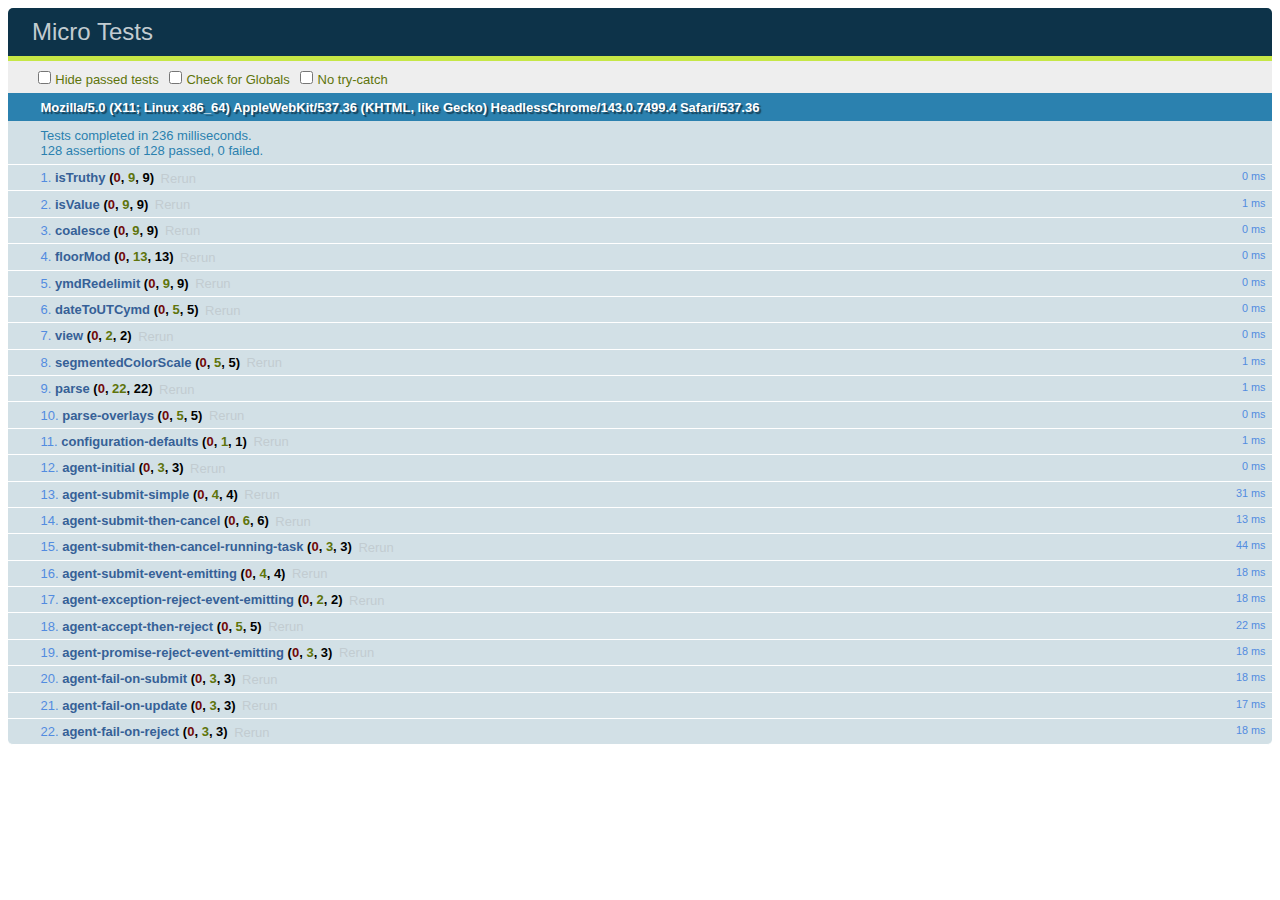
<file: public/test/micro-test.html>
<!doctype html>
<html>
<head>
    <meta charset="utf-8">
    <title>Micro Tests</title>

    <link rel="stylesheet" href="../libs/qunit/1.12.0/qunit.css">
    <script src="../libs/qunit/1.12.0/qunit.js"></script>

    <script src="../libs/underscore.js/1.6.0/underscore.js"></script>
    <script src="../libs/backbone.js/1.1.0/backbone.js"></script>
    <script src="../libs/d3/3.3.10/d3.js"></script>
    <script src="../libs/when/2.6.0/when.js"></script>
    <script src="../libs/earth/1.0.0/micro.js"></script>

    <script>
        test("isTruthy", function() {
            ok(µ.isTruthy(true));
            ok(µ.isTruthy("a"));
            ok(µ.isTruthy(1));
            ok(!µ.isTruthy(false));
            ok(!µ.isTruthy(0));
            ok(!µ.isTruthy(""));
            ok(!µ.isTruthy(null));
            ok(!µ.isTruthy(undefined));
            ok(!µ.isTruthy());
        });

        test("isValue", function() {
            ok(µ.isValue(true));
            ok(µ.isValue("a"));
            ok(µ.isValue(1));
            ok(µ.isValue(false));
            ok(µ.isValue(0));
            ok(µ.isValue(""));
            ok(!µ.isValue(null));
            ok(!µ.isValue(undefined));
            ok(!µ.isValue());
        });

        test("coalesce", function() {
            equal(µ.coalesce("a", "b"), "a");
            equal(µ.coalesce("", "b"), "");
            equal(µ.coalesce(1, "b"), 1);
            equal(µ.coalesce(0, "b"), 0);
            equal(µ.coalesce(null, "b"), "b");
            equal(µ.coalesce(undefined, "b"), "b");
            equal(µ.coalesce(null, null), null);
            equal(µ.coalesce(null, undefined), null);
            equal(µ.coalesce(), undefined);
        });

        test("floorMod", function() {
            equal(µ.floorMod(11, 10), 1);
            equal(µ.floorMod(10, 10), 0);
            equal(µ.floorMod(9, 10), 9);
            equal(µ.floorMod(1, 10), 1);
            equal(µ.floorMod(0, 10), 0);
            equal(µ.floorMod(-1, 10), 9);
            equal(µ.floorMod(-9, 10), 1);
            equal(µ.floorMod(-10, 10), 0);
            equal(µ.floorMod(-11, 10), 9);

            equal(µ.floorMod(1e-15, 10), 1e-15);
            equal(µ.floorMod(1e-16, 10), 1e-16);
            equal(µ.floorMod(-1e-15, 10), 10 - 1e-15);
            equal(µ.floorMod(-1e-16, 10), 0);
        });

        test("ymdRedelimit", function() {
            equal(µ.ymdRedelimit("2014-01-02", "-", "/"), "2014/01/02");
            equal(µ.ymdRedelimit("2014-01-02", "-", ""), "20140102");
            equal(µ.ymdRedelimit("2014/01/02", "/", "-"), "2014-01-02");
            equal(µ.ymdRedelimit("2014/01/02", "/", ""), "20140102");
            equal(µ.ymdRedelimit("20140102", "", "/"), "2014/01/02");
            equal(µ.ymdRedelimit("20140102", "", "-"), "2014-01-02");

            equal(µ.ymdRedelimit("2014-01-02T01:00Z", "-", ""), "20140102");
            equal(µ.ymdRedelimit("20140102-0000Z", "", "-"), "2014-01-02");
            equal(µ.ymdRedelimit("20140102-0000Z", "", "/"), "2014/01/02");
        });

        test("dateToUTCymd", function() {
            equal(µ.dateToUTCymd(new Date("2014-01-02T00:00Z"), "/"), "2014/01/02");
            equal(µ.dateToUTCymd(new Date("2014-01-02T00:00Z"), "-"), "2014-01-02");
            equal(µ.dateToUTCymd(new Date("2014-01-02T00:00Z"), ""), "20140102");
            equal(µ.dateToUTCymd(new Date("2014-01-02T00:00Z")), "20140102");
            equal(µ.dateToUTCymd(new Date("2014-01-02T00:00:00.000+09:00"), "/"), "2014/01/01");
        });

        test("view", function() {
            var view = µ.view();
            ok(view.width > 0);
            ok(view.height > 0);
            // what else to do here without replicating the function itself?
        });

        test("segmentedColorScale", function() {
            var f = µ.segmentedColorScale([
                [0, [0, 0, 0]],
                [1, [100, 100, 100]],
                [2, [0, 0, 0]]
            ]);

            deepEqual(f(0, 0), [0, 0, 0, 0]);
            deepEqual(f(0.5, 1), [50, 50, 50, 1]);
            deepEqual(f(1, 2), [100, 100, 100, 2]);
            deepEqual(f(1.5, 3), [50, 50, 50, 3]);
            deepEqual(f(2, 4), [0, 0, 0, 4]);
        });

        var projections = d3.map({
            a: function() {},
            b: function() {},
            orthographic: function() {}
        });

        var overlays = d3.set(["none", "wind", "temp", "foo"]);

        var TOPOLOGY = "/data/earth-topo.json?v2";
        function args(x) {
            x.hour = x.hour || "";
            x.topology = x.topology || TOPOLOGY;
            x.projection = x.projection || "orthographic";
            x.showGridPoints = x.showGridPoints || false;
            x.orientation = x.orientation || "";
            x.overlayType = x.overlayType || "default";
            return x;
        }

        test("parse", function() {

            deepEqual(
                µ.parse("current/wind/isobaric/1000hPa", projections, overlays),
                args({date: "current", param: "wind", surface: "isobaric", level: "1000hPa"}));
            deepEqual(
                µ.parse("current/wind/isobaric/1000hPa/", projections, overlays),
                args({date: "current", param: "wind", surface: "isobaric", level: "1000hPa"}));
            deepEqual(
                µ.parse("2013/11/20/0900Z/wind/isobaric/1000hPa", projections, overlays),
                args({date: "2013/11/20", hour: "0900", param: "wind", surface: "isobaric", level: "1000hPa"}));
            deepEqual(
                µ.parse("2013/1/1/900Z/wind/isobaric/1000hPa", projections, overlays),
                args({date: "2013/01/01", hour: "0900", param: "wind", surface: "isobaric", level: "1000hPa"}));
            deepEqual(
                µ.parse("9999/99/99/9999Z/temp/something/1hPa", projections, overlays),
                args({date: "9999/99/99", hour: "9999", param: "temp", surface: "something", level: "1hPa"}));
            deepEqual(
                µ.parse("current/x/y/z/a", projections, overlays),
                args({date: "current", param: "x", surface: "y", level: "z", projection: "a", orientation: ""}));
            deepEqual(
                µ.parse("current/x/y/z/b=", projections, overlays),
                args({date: "current", param: "x", surface: "y", level: "z", projection: "b", orientation: ""}));
            deepEqual(
                µ.parse("current/x/y/z/a=-,.", projections, overlays),
                args({date: "current", param: "x", surface: "y", level: "z", projection: "a", orientation: "-,."}));
            deepEqual(
                µ.parse("current/x/y/z/b=1///abc/blah=barney/?..%21%30#", projections, overlays),
                args({date: "current", param: "x", surface: "y", level: "z", projection: "b", orientation: "1"}));
            deepEqual(
                µ.parse("current/x/y/z/a=1", projections, overlays),
                args({date: "current", param: "x", surface: "y", level: "z", projection: "a", orientation: "1"}));
            deepEqual(
                µ.parse("current/x/y/z/a=1/b", projections, overlays),
                args({date: "current", param: "x", surface: "y", level: "z", projection: "b", orientation: ""}));
            deepEqual(
                µ.parse("current/x/y/z/a=1/b=2", projections, overlays),
                args({date: "current", param: "x", surface: "y", level: "z", projection: "b", orientation: "2"}));
            deepEqual(
                µ.parse("current/x/y/z/a=abc", projections, overlays),
                args({date: "current", param: "x", surface: "y", level: "z"}));

            deepEqual(µ.parse(null, projections, overlays), {});
            deepEqual(µ.parse("", projections, overlays), {});
            deepEqual(µ.parse("/", projections, overlays), {});
            deepEqual(µ.parse("current/", projections, overlays), {});
            deepEqual(µ.parse("current/wind", projections, overlays), {});
            deepEqual(µ.parse("current/wind/isobaric", projections, overlays), {});
            deepEqual(µ.parse("current/wind/isobaric/", projections, overlays), {});
            deepEqual(µ.parse("current/w ind/isobaric/", projections, overlays), {});
            deepEqual(µ.parse("current/wind/isobar ic/", projections, overlays), {});
        });

        test("parse-overlays", function() {
            deepEqual(
                µ.parse("current/wind/isobaric/1000hPa/overlay=none", projections, overlays),
                args({date: "current", param: "wind", surface: "isobaric", level: "1000hPa", overlayType: "none"}));
            deepEqual(
                µ.parse("current/wind/isobaric/1000hPa/overlay=temp", projections, overlays),
                args({date: "current", param: "wind", surface: "isobaric", level: "1000hPa", overlayType: "temp"}));
            deepEqual(
                µ.parse("current/wind/isobaric/1000hPa/overlay=foo", projections, overlays),
                args({date: "current", param: "wind", surface: "isobaric", level: "1000hPa", overlayType: "foo"}));
            deepEqual(
                µ.parse("current/wind/isobaric/1000hPa/overlay=wind", projections, overlays),
                args({date: "current", param: "wind", surface: "isobaric", level: "1000hPa", overlayType: "wind"}));
            deepEqual(
                µ.parse("current/wind/isobaric/1000hPa/overlay=bad", projections, overlays),
                args({date: "current", param: "wind", surface: "isobaric", level: "1000hPa", overlayType: "default"}));
        });

        test("configuration-defaults", function() {
            var config = µ.buildConfiguration(projections, overlays);
            config.fetch();
            deepEqual(
                config.attributes,
                args({date: "current", param: "wind", surface: "surface", level: "level",
                    projection: "orthographic", orientation: ""}));
        });

        test("agent-initial", function() {
            var agent;
            agent = µ.newAgent();
            ok(agent.value() === undefined);
            agent = µ.newAgent(null);
            ok(agent.value() === null);
            agent = µ.newAgent("hi");
            ok(agent.value() === "hi");
        });

        asyncTest("agent-submit-simple", 4, function() {
            var agent = µ.newAgent();
            agent.submit(function(x) {
                ok(this.cancel && !this.cancel.requested);
                equal(x, 10);
                equal(arguments.length, 1);
                return 42;
            }, 10);
            setTimeout(function() {
                equal(agent.value(), 42);
                start();
            }, 10);
        });

        asyncTest("agent-submit-then-cancel", 6, function() {
            var agent = µ.newAgent();

            agent.submit(function() {
                ok(false);
            });
            ok(!agent.cancel.requested);
            agent.cancel();
            ok(agent.cancel.requested);

            agent.submit(function() {
                ok(false);
            });
            var prevCancel = agent.cancel;
            ok(!agent.cancel.requested);

            agent.submit(function() {
                ok(true);
                start();
            });
            ok(prevCancel.requested);
            ok(!agent.cancel.requested);
        });

        asyncTest("agent-submit-then-cancel-running-task", 3, function() {
            var agent = µ.newAgent();

            agent.submit(function() {
                var context = this;
                ok(!context.cancel.requested);
                var d = when.defer();
                setTimeout(function() {
                    ok(context.cancel.requested);
                    d.resolve("ignored");
                }, 20);
                return d.promise;
            });

            setTimeout(function() {
                agent.cancel();
            }, 10);

            setTimeout(function() {
                ok(agent.value() === undefined);
                agent.cancel();
                start();
            }, 30);
        });

        asyncTest("agent-submit-event-emitting", 4, function() {
            var agent = µ.newAgent();

            agent.on("submit", function(context) {
                equal(context, agent);
            });
            agent.on("update", function(value, context) {
                equal(value, 10);
                equal(value, agent.value());
                equal(context, agent);
                start();
            });

            agent.submit(function(x) {
                return x;
            }, when(true).then(function() { return 10; }));  // argument is a promise
        });

        asyncTest("agent-exception-reject-event-emitting", 2, function() {
            var agent = µ.newAgent();

            agent.on("reject", function(err, context) {
                equal(err.message, "whoops!");
                equal(context, agent);
                start();
            });

            agent.submit(function() {
                throw new Error("whoops!");
            });
        });

        asyncTest("agent-accept-then-reject", 5, function() {
            var agent = µ.newAgent();

            agent.on("update", function(value, context) {
                equal(value, 10);
                equal(context.value(), 10);
                agent.submit(function() {
                    throw new Error("whoops!");
                });
            });
            agent.on("reject", function(err, context) {
                equal(err.message, "whoops!");
                equal(context, agent);
                equal(context.value(), 10);  // should still have previous value
                start();
            });

            agent.submit(10);
        });

        asyncTest("agent-promise-reject-event-emitting", 3, function() {
            var agent = µ.newAgent();

            agent.on("submit", function(context) {
                equal(context, agent);
            });
            agent.on("reject", function(err, context) {
                equal(err, "whoops!");
                equal(context, agent);
                start();
            });

            agent.submit(function() {
                return when.reject("whoops!");
            });
        });

        asyncTest("agent-fail-on-submit", 3, function() {
            var agent = µ.newAgent(0);
            agent.on("submit", function() {
                throw new Error("whoops!");
            }).on("fail", function(err, context) {
                equal(err.message, "whoops!");
                equal(context, agent);
                equal(context.value(), 0);
                start();
            });
            agent.submit(10);
        });

        asyncTest("agent-fail-on-update", 3, function() {
            var agent = µ.newAgent(0);
            agent.on("update", function() {
                throw new Error("whoops!");
            }).on("fail", function(err, context) {
                equal(err.message, "whoops!");
                equal(context, agent);
                equal(context.value(), 10);
                start();
            });
            agent.submit(10);
        });

        asyncTest("agent-fail-on-reject", 3, function() {
            var agent = µ.newAgent(0);
            agent.on("reject", function() {
                throw new Error("whoops!");
            }).on("fail", function(err, context) {
                equal(err.message, "whoops!");
                equal(context, agent);
                equal(context.value(), 0);
                start();
            });
            agent.submit(when.reject("darn it"));
        });

    </script>
</head>
<body>

    <div id="qunit"></div>

</body>
</html>
</file>
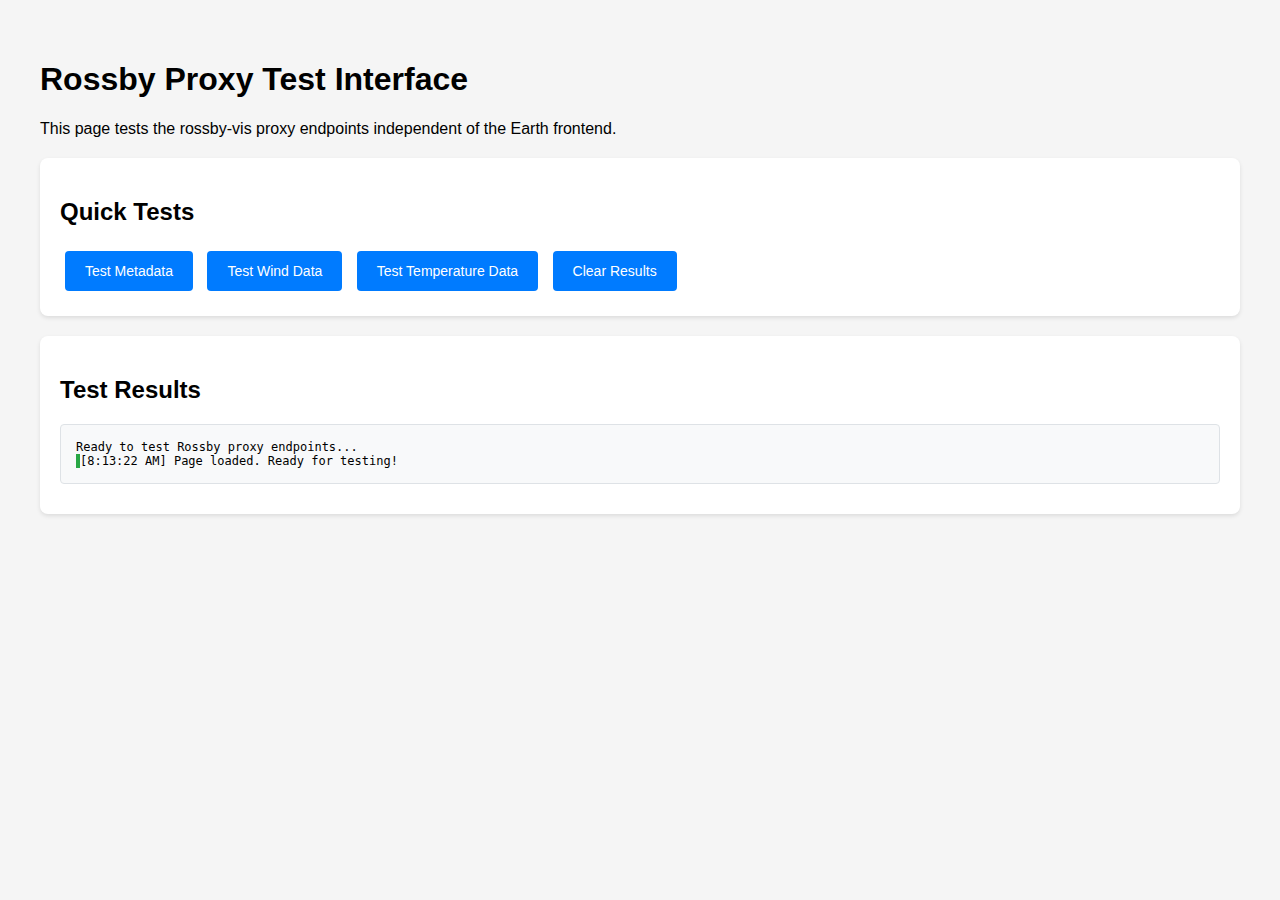
<file: public/test/test-rossby.html>
<!DOCTYPE html>
<html>
<head>
    <title>Rossby Proxy Test</title>
    <style>
        body { 
            font-family: Arial, sans-serif; 
            max-width: 1200px; 
            margin: 20px auto; 
            padding: 20px;
            background: #f5f5f5;
        }
        .test-section {
            background: white;
            padding: 20px;
            margin: 20px 0;
            border-radius: 8px;
            box-shadow: 0 2px 4px rgba(0,0,0,0.1);
        }
        .button {
            background: #007bff;
            color: white;
            padding: 12px 20px;
            border: none;
            border-radius: 4px;
            cursor: pointer;
            margin: 5px;
            font-size: 14px;
        }
        .button:hover { background: #0056b3; }
        .button:disabled { background: #ccc; cursor: not-allowed; }
        .result {
            background: #f8f9fa;
            border: 1px solid #dee2e6;
            border-radius: 4px;
            padding: 15px;
            margin: 10px 0;
            font-family: monospace;
            font-size: 12px;
            white-space: pre-wrap;
            max-height: 400px;
            overflow-y: auto;
        }
        .success { border-left: 4px solid #28a745; }
        .error { border-left: 4px solid #dc3545; }
        .loading { border-left: 4px solid #ffc107; }
    </style>
</head>
<body>
    <h1>Rossby Proxy Test Interface</h1>
    <p>This page tests the rossby-vis proxy endpoints independent of the Earth frontend.</p>

    <div class="test-section">
        <h2>Quick Tests</h2>
        <button class="button" onclick="testMetadata()">Test Metadata</button>
        <button class="button" onclick="testWindData()">Test Wind Data</button>
        <button class="button" onclick="testTemperatureData()">Test Temperature Data</button>
        <button class="button" onclick="clearResults()">Clear Results</button>
    </div>

    <div class="test-section">
        <h2>Test Results</h2>
        <div id="results" class="result">Ready to test Rossby proxy endpoints...</div>
    </div>

    <script>
        let resultDiv = document.getElementById('results');

        function log(message, type = 'info') {
            const timestamp = new Date().toLocaleTimeString();
            const className = type === 'error' ? 'error' : type === 'loading' ? 'loading' : 'success';
            
            const div = document.createElement('div');
            div.className = className;
            div.textContent = `[${timestamp}] ${message}`;
            
            resultDiv.appendChild(div);
            resultDiv.scrollTop = resultDiv.scrollHeight;
        }

        function clearResults() {
            resultDiv.innerHTML = 'Results cleared...';
        }

        async function testRequest(url, description) {
            log(`Testing ${description}...`, 'loading');
            log(`URL: ${url}`, 'info');
            
            try {
                const response = await fetch(url);
                log(`Status: ${response.status} ${response.statusText}`, response.ok ? 'success' : 'error');
                
                if (!response.ok) {
                    throw new Error(`HTTP ${response.status}: ${response.statusText}`);
                }
                
                const data = await response.json();
                log(`✓ Success! Response received`, 'success');
                
                // Parse different response types
                if (data.metadata && data.data) {
                    // Data endpoint response
                    const vars = Object.keys(data.metadata.variables || {});
                    const dataKeys = Object.keys(data.data || {});
                    log(`  Variables: ${vars.join(', ')}`, 'info');
                    log(`  Data keys: ${dataKeys.join(', ')}`, 'info');
                    
                    dataKeys.forEach(key => {
                        const array = data.data[key];
                        if (Array.isArray(array)) {
                            const sample = array.slice(0, 3).map(v => v !== null ? Number(v).toFixed(3) : 'null').join(', ');
                            log(`  ${key}: ${array.length} values (${sample}...)`, 'info');
                        }
                    });
                } else if (data.coordinates) {
                    // Metadata endpoint response
                    const coords = Object.keys(data.coordinates);
                    const vars = Object.keys(data.variables || {});
                    log(`  Coordinates: ${coords.join(', ')}`, 'info');
                    log(`  Variables: ${vars.slice(0, 5).join(', ')}${vars.length > 5 ? '...' : ''}`, 'info');
                    log(`  Grid size: ${data.dimensions?.latitude?.size || 'unknown'} x ${data.dimensions?.longitude?.size || 'unknown'}`, 'info');
                } else {
                    // Other response
                    log(`  Response: ${JSON.stringify(data).substring(0, 100)}...`, 'info');
                }
                
                log('---', 'success');
                
            } catch (error) {
                log(`✗ Error: ${error.message}`, 'error');
                log('---', 'error');
                console.error('Request failed:', error);
            }
        }

        function testMetadata() {
            testRequest('/proxy/metadata', 'metadata endpoint');
        }

        function testWindData() {
            testRequest('/proxy/data?vars=u10,v10&time=700464&format=json', 'wind data (u10,v10)');
        }

        function testTemperatureData() {
            testRequest('/proxy/data?vars=t2m&time=700464&format=json', 'temperature data (t2m)');
        }

        // Auto-run a basic test on page load
        window.addEventListener('load', function() {
            setTimeout(() => {
                log('Page loaded. Ready for testing!', 'success');
            }, 500);
        });
    </script>
</body>
</html>
</file>
<file: public/libs/qunit/1.12.0/qunit.css>
/**
 * QUnit v1.12.0 - A JavaScript Unit Testing Framework
 *
 * http://qunitjs.com
 *
 * Copyright 2012 jQuery Foundation and other contributors
 * Released under the MIT license.
 * http://jquery.org/license
 */

/** Font Family and Sizes */

#qunit-tests, #qunit-header, #qunit-banner, #qunit-testrunner-toolbar, #qunit-userAgent, #qunit-testresult {
	font-family: "Helvetica Neue Light", "HelveticaNeue-Light", "Helvetica Neue", Calibri, Helvetica, Arial, sans-serif;
}

#qunit-testrunner-toolbar, #qunit-userAgent, #qunit-testresult, #qunit-tests li { font-size: small; }
#qunit-tests { font-size: smaller; }


/** Resets */

#qunit-tests, #qunit-header, #qunit-banner, #qunit-userAgent, #qunit-testresult, #qunit-modulefilter {
	margin: 0;
	padding: 0;
}


/** Header */

#qunit-header {
	padding: 0.5em 0 0.5em 1em;

	color: #8699a4;
	background-color: #0d3349;

	font-size: 1.5em;
	line-height: 1em;
	font-weight: normal;

	border-radius: 5px 5px 0 0;
	-moz-border-radius: 5px 5px 0 0;
	-webkit-border-top-right-radius: 5px;
	-webkit-border-top-left-radius: 5px;
}

#qunit-header a {
	text-decoration: none;
	color: #c2ccd1;
}

#qunit-header a:hover,
#qunit-header a:focus {
	color: #fff;
}

#qunit-testrunner-toolbar label {
	display: inline-block;
	padding: 0 .5em 0 .1em;
}

#qunit-banner {
	height: 5px;
}

#qunit-testrunner-toolbar {
	padding: 0.5em 0 0.5em 2em;
	color: #5E740B;
	background-color: #eee;
	overflow: hidden;
}

#qunit-userAgent {
	padding: 0.5em 0 0.5em 2.5em;
	background-color: #2b81af;
	color: #fff;
	text-shadow: rgba(0, 0, 0, 0.5) 2px 2px 1px;
}

#qunit-modulefilter-container {
	float: right;
}

/** Tests: Pass/Fail */

#qunit-tests {
	list-style-position: inside;
}

#qunit-tests li {
	padding: 0.4em 0.5em 0.4em 2.5em;
	border-bottom: 1px solid #fff;
	list-style-position: inside;
}

#qunit-tests.hidepass li.pass, #qunit-tests.hidepass li.running  {
	display: none;
}

#qunit-tests li strong {
	cursor: pointer;
}

#qunit-tests li a {
	padding: 0.5em;
	color: #c2ccd1;
	text-decoration: none;
}
#qunit-tests li a:hover,
#qunit-tests li a:focus {
	color: #000;
}

#qunit-tests li .runtime {
	float: right;
	font-size: smaller;
}

.qunit-assert-list {
	margin-top: 0.5em;
	padding: 0.5em;

	background-color: #fff;

	border-radius: 5px;
	-moz-border-radius: 5px;
	-webkit-border-radius: 5px;
}

.qunit-collapsed {
	display: none;
}

#qunit-tests table {
	border-collapse: collapse;
	margin-top: .2em;
}

#qunit-tests th {
	text-align: right;
	vertical-align: top;
	padding: 0 .5em 0 0;
}

#qunit-tests td {
	vertical-align: top;
}

#qunit-tests pre {
	margin: 0;
	white-space: pre-wrap;
	word-wrap: break-word;
}

#qunit-tests del {
	background-color: #e0f2be;
	color: #374e0c;
	text-decoration: none;
}

#qunit-tests ins {
	background-color: #ffcaca;
	color: #500;
	text-decoration: none;
}

/*** Test Counts */

#qunit-tests b.counts                       { color: black; }
#qunit-tests b.passed                       { color: #5E740B; }
#qunit-tests b.failed                       { color: #710909; }

#qunit-tests li li {
	padding: 5px;
	background-color: #fff;
	border-bottom: none;
	list-style-position: inside;
}

/*** Passing Styles */

#qunit-tests li li.pass {
	color: #3c510c;
	background-color: #fff;
	border-left: 10px solid #C6E746;
}

#qunit-tests .pass                          { color: #528CE0; background-color: #D2E0E6; }
#qunit-tests .pass .test-name               { color: #366097; }

#qunit-tests .pass .test-actual,
#qunit-tests .pass .test-expected           { color: #999999; }

#qunit-banner.qunit-pass                    { background-color: #C6E746; }

/*** Failing Styles */

#qunit-tests li li.fail {
	color: #710909;
	background-color: #fff;
	border-left: 10px solid #EE5757;
	white-space: pre;
}

#qunit-tests > li:last-child {
	border-radius: 0 0 5px 5px;
	-moz-border-radius: 0 0 5px 5px;
	-webkit-border-bottom-right-radius: 5px;
	-webkit-border-bottom-left-radius: 5px;
}

#qunit-tests .fail                          { color: #000000; background-color: #EE5757; }
#qunit-tests .fail .test-name,
#qunit-tests .fail .module-name             { color: #000000; }

#qunit-tests .fail .test-actual             { color: #EE5757; }
#qunit-tests .fail .test-expected           { color: green;   }

#qunit-banner.qunit-fail                    { background-color: #EE5757; }


/** Result */

#qunit-testresult {
	padding: 0.5em 0.5em 0.5em 2.5em;

	color: #2b81af;
	background-color: #D2E0E6;

	border-bottom: 1px solid white;
}
#qunit-testresult .module-name {
	font-weight: bold;
}

/** Fixture */

#qunit-fixture {
	position: absolute;
	top: -10000px;
	left: -10000px;
	width: 1000px;
	height: 1000px;
}
</file>
